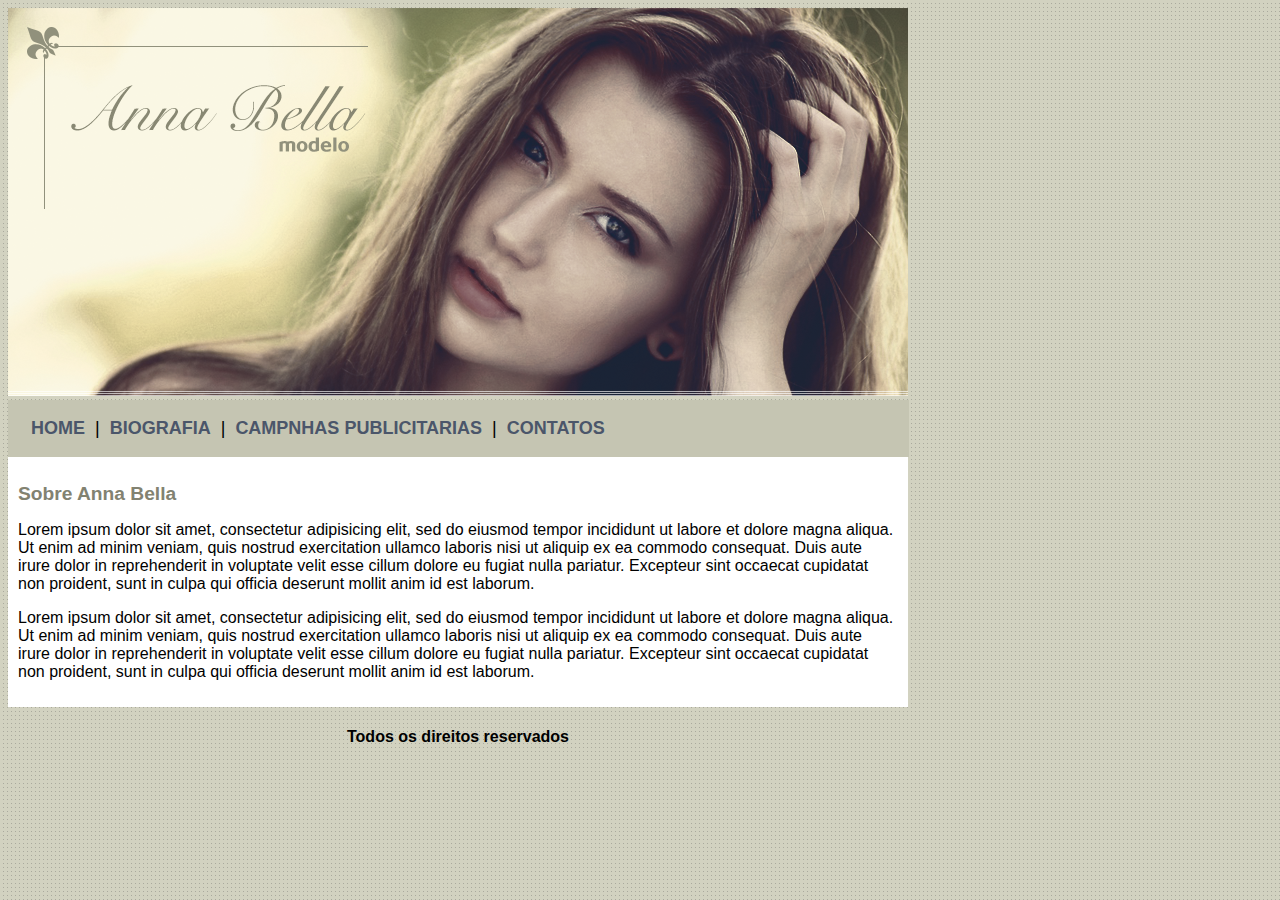
<file: desafio-DIO-primeiro-projeto/index.html>
<!DOCTYPE html>
<html>
<head>
	<title>Anna Bella-Oficial</title>
	<meta charset="utf-8">


	<link rel="stylesheet" type="text/css" href="estilo.css">

</head>
<body>
	<div id="principal">
		<img src="imagens/capa.png">

		<div id="menu">
		
		<a href="index.html">HOME</a> |
		<a href="biografia.html">BIOGRAFIA</a> |
		<a href="campanhas-publicitaria.html">CAMPNHAS PUBLICITARIAS</a> |
		<a href="contato.html">CONTATOS</a>

		
		</div>


		<div class="paragrafo">

			<h2><strong>Sobre Anna Bella</strong></h2>
		
			<p>Lorem ipsum dolor sit amet, consectetur adipisicing elit, sed do eiusmod
	tempor incididunt ut labore et dolore magna aliqua. Ut enim ad minim veniam,
	quis nostrud exercitation ullamco laboris nisi ut aliquip ex ea commodo
	consequat. Duis aute irure dolor in reprehenderit in voluptate velit esse
	cillum dolore eu fugiat nulla pariatur. Excepteur sint occaecat cupidatat non
	proident, sunt in culpa qui officia deserunt mollit anim id est laborum.</p>

			<p>Lorem ipsum dolor sit amet, consectetur adipisicing elit, sed do eiusmod
	tempor incididunt ut labore et dolore magna aliqua. Ut enim ad minim veniam,
	quis nostrud exercitation ullamco laboris nisi ut aliquip ex ea commodo
	consequat. Duis aute irure dolor in reprehenderit in voluptate velit esse
	cillum dolore eu fugiat nulla pariatur. Excepteur sint occaecat cupidatat non
	proident, sunt in culpa qui officia deserunt mollit anim id est laborum.</p>

		</div>

		<h4 class="centralizar">Todos os direitos reservados</h4>
	

		
	</div>

	


</body>
</html>
</file>
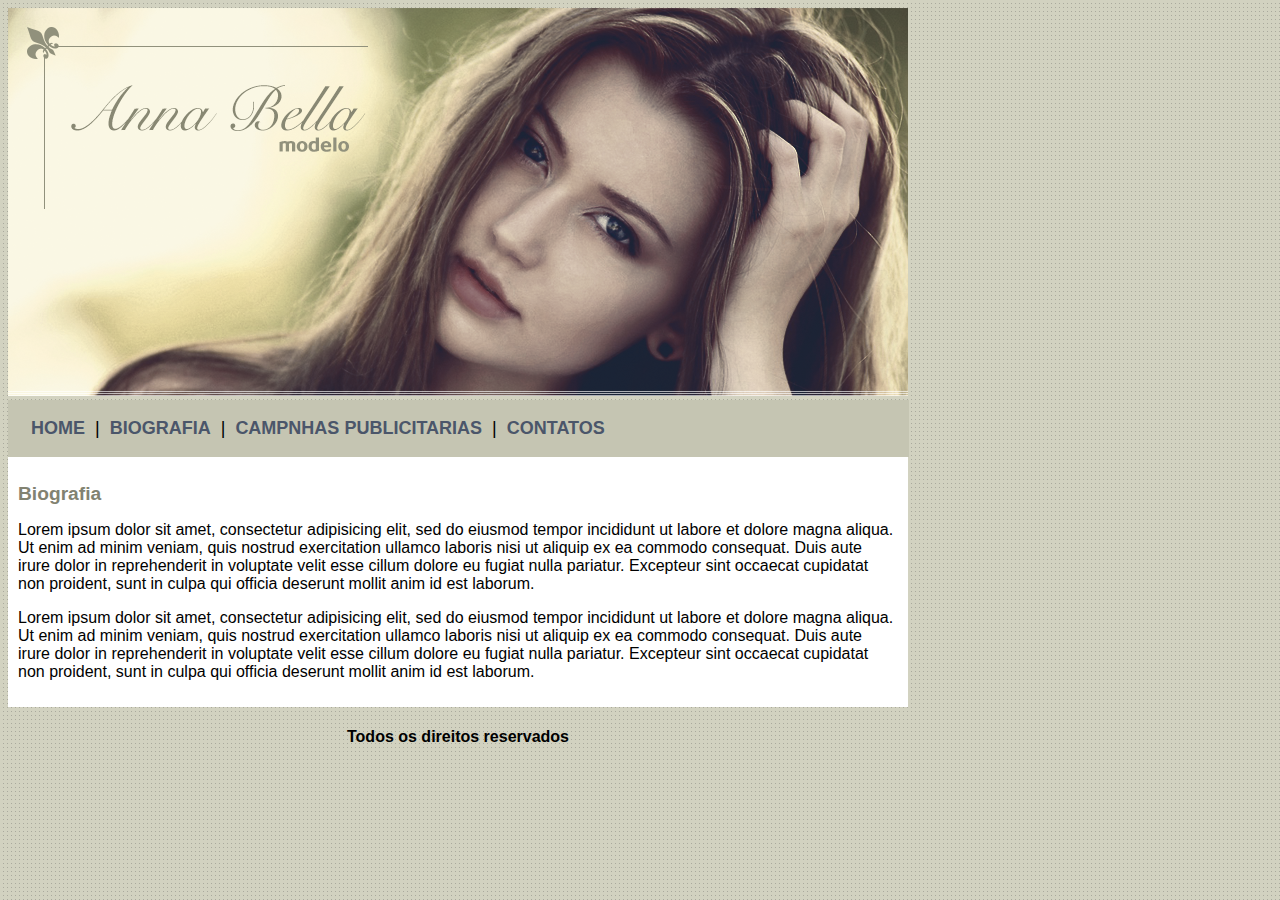
<file: desafio-DIO-primeiro-projeto/biografia.html>
<!DOCTYPE html>
<html>
<head>
	<title>Anna Bella-Biografia</title>
	<meta charset="utf-8">


	<link rel="stylesheet" type="text/css" href="estilo.css">

</head>
<body>
	<div id="principal">
		<img src="imagens/capa.png">

		<div id="menu">
		
		<a href="index.html">HOME</a> |
		<a href="biografia.html">BIOGRAFIA</a> |
		<a href="campanhas-publicitaria.html">CAMPNHAS PUBLICITARIAS</a> |
		<a href="contato.html">CONTATOS</a>

		
		</div>


		<div class="paragrafo">

			<h2><strong>Biografia</strong></h2>
		
			<p>Lorem ipsum dolor sit amet, consectetur adipisicing elit, sed do eiusmod
	tempor incididunt ut labore et dolore magna aliqua. Ut enim ad minim veniam,
	quis nostrud exercitation ullamco laboris nisi ut aliquip ex ea commodo
	consequat. Duis aute irure dolor in reprehenderit in voluptate velit esse
	cillum dolore eu fugiat nulla pariatur. Excepteur sint occaecat cupidatat non
	proident, sunt in culpa qui officia deserunt mollit anim id est laborum.</p>

			<p>Lorem ipsum dolor sit amet, consectetur adipisicing elit, sed do eiusmod
	tempor incididunt ut labore et dolore magna aliqua. Ut enim ad minim veniam,
	quis nostrud exercitation ullamco laboris nisi ut aliquip ex ea commodo
	consequat. Duis aute irure dolor in reprehenderit in voluptate velit esse
	cillum dolore eu fugiat nulla pariatur. Excepteur sint occaecat cupidatat non
	proident, sunt in culpa qui officia deserunt mollit anim id est laborum.</p>

		</div>

		<h4 class="centralizar">Todos os direitos reservados</h4>
	

		
	</div>

	


</body>
</html>
</file>
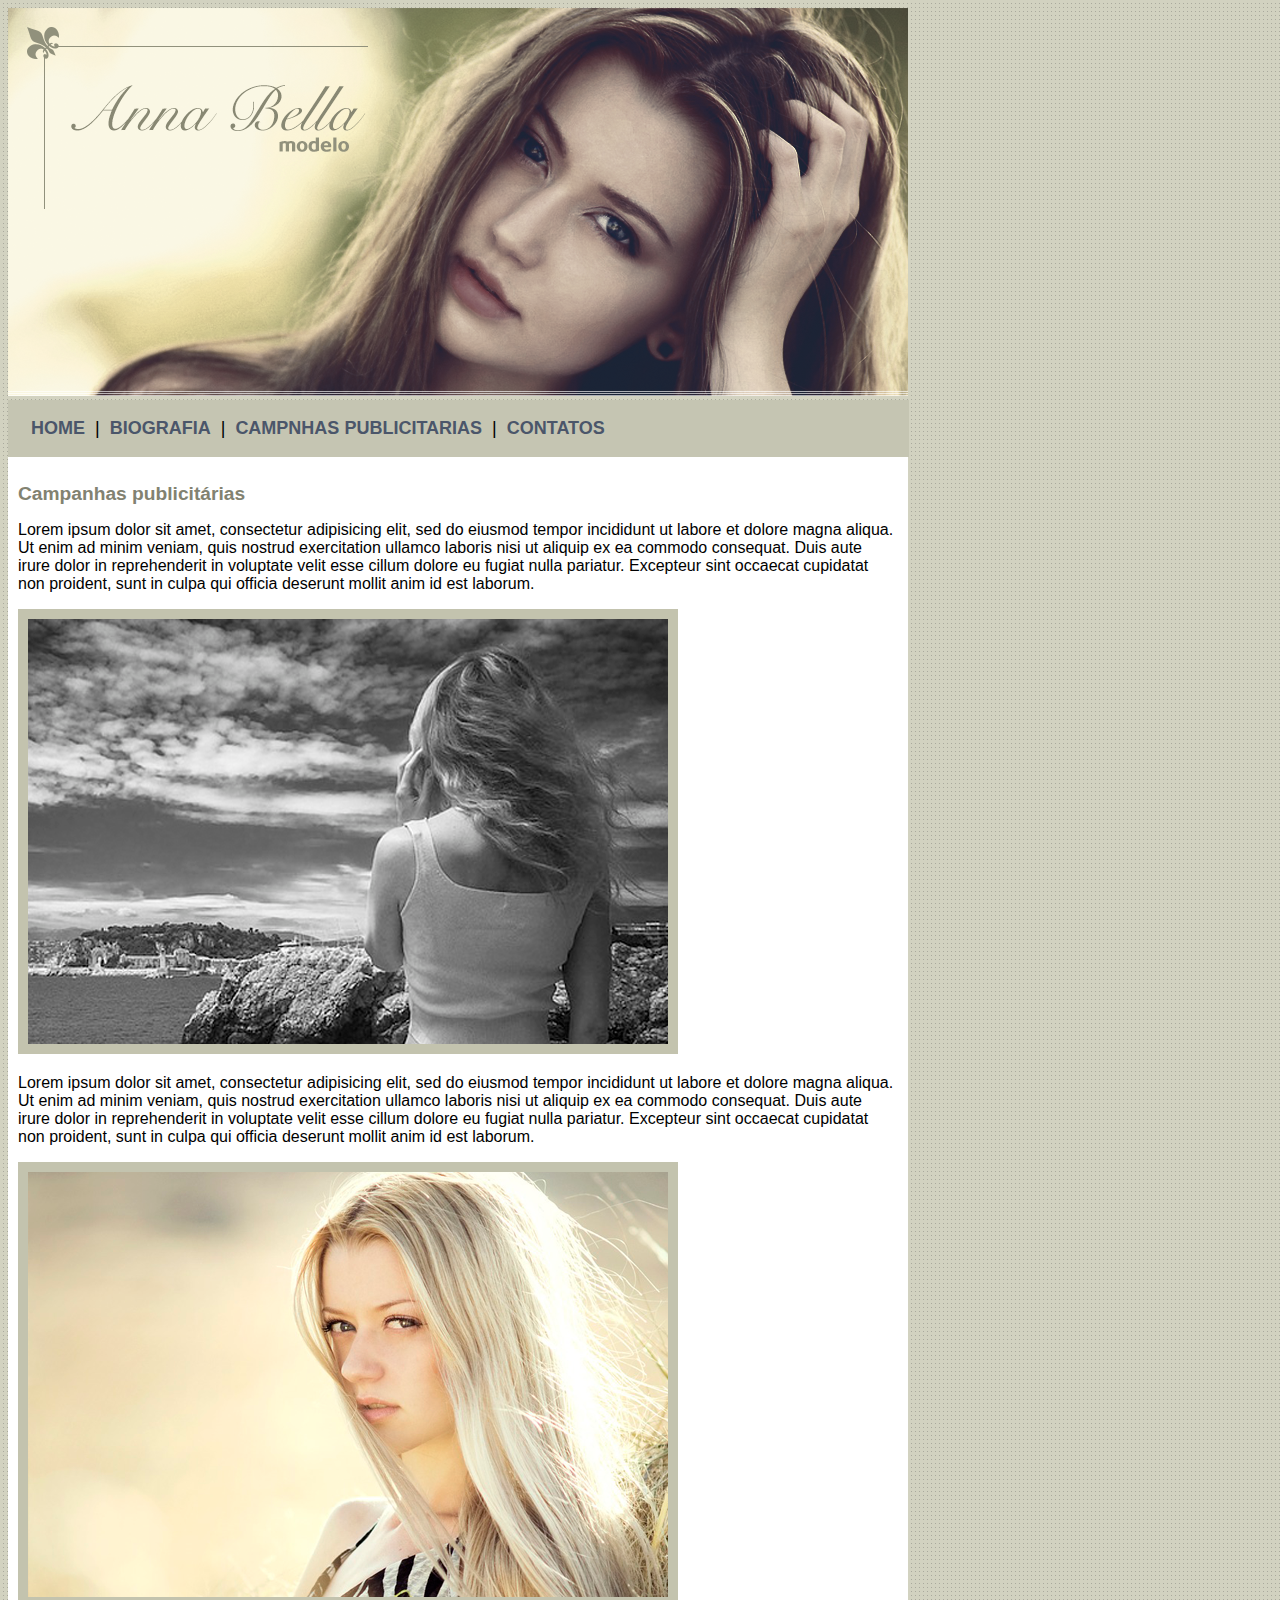
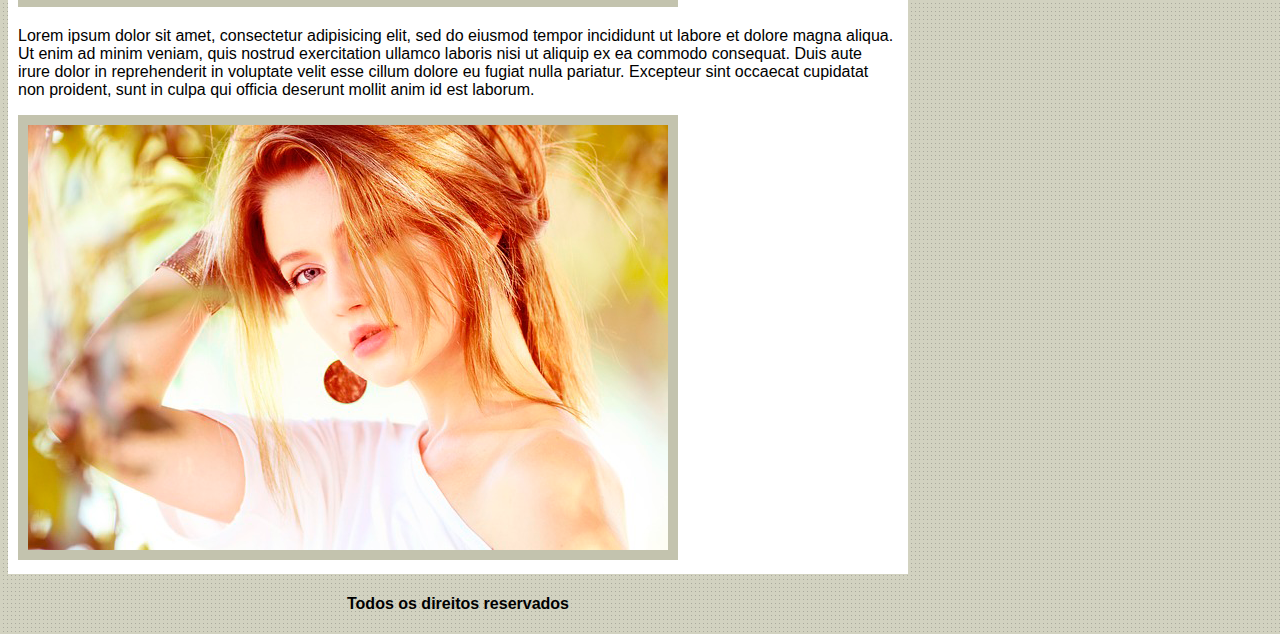
<file: desafio-DIO-primeiro-projeto/campanhas-publicitaria.html>
<!DOCTYPE html>
<html>
<head>
	<title>Anna Bella-Campanhas Publicitárias</title>
	<meta charset="utf-8">


	<link rel="stylesheet" type="text/css" href="estilo.css">

</head>
<body>
	<div id="principal">
		<img src="imagens/capa.png">

		<div id="menu">
		
		<a href="index.html">HOME</a> |
		<a href="biografia.html">BIOGRAFIA</a> |
		<a href="campanhas-publicitaria.html">CAMPNHAS PUBLICITARIAS</a> |
		<a href="contato.html">CONTATOS</a>

		
		</div>


		<div class="paragrafo">

			<h2><strong>Campanhas publicitárias</strong></h2>
		
			<p>Lorem ipsum dolor sit amet, consectetur adipisicing elit, sed do eiusmod
	tempor incididunt ut labore et dolore magna aliqua. Ut enim ad minim veniam,
	quis nostrud exercitation ullamco laboris nisi ut aliquip ex ea commodo
	consequat. Duis aute irure dolor in reprehenderit in voluptate velit esse
	cillum dolore eu fugiat nulla pariatur. Excepteur sint occaecat cupidatat non
	proident, sunt in culpa qui officia deserunt mollit anim id est laborum.</p>

				<img src="imagens/foto1.png" class="img-campanha">

			<p>Lorem ipsum dolor sit amet, consectetur adipisicing elit, sed do eiusmod
	tempor incididunt ut labore et dolore magna aliqua. Ut enim ad minim veniam,
	quis nostrud exercitation ullamco laboris nisi ut aliquip ex ea commodo
	consequat. Duis aute irure dolor in reprehenderit in voluptate velit esse
	cillum dolore eu fugiat nulla pariatur. Excepteur sint occaecat cupidatat non
	proident, sunt in culpa qui officia deserunt mollit anim id est laborum.</p>

				<img src="imagens/foto2.png" class="img-campanha">

			<p>Lorem ipsum dolor sit amet, consectetur adipisicing elit, sed do eiusmod
	tempor incididunt ut labore et dolore magna aliqua. Ut enim ad minim veniam,
	quis nostrud exercitation ullamco laboris nisi ut aliquip ex ea commodo
	consequat. Duis aute irure dolor in reprehenderit in voluptate velit esse
	cillum dolore eu fugiat nulla pariatur. Excepteur sint occaecat cupidatat non
	proident, sunt in culpa qui officia deserunt mollit anim id est laborum.</p>
	
			<img src="imagens/foto3.png" class="img-campanha">		

		</div>

		<h4 class="centralizar">Todos os direitos reservados</h4>
	

		
	</div>

	


</body>
</html>
</file>
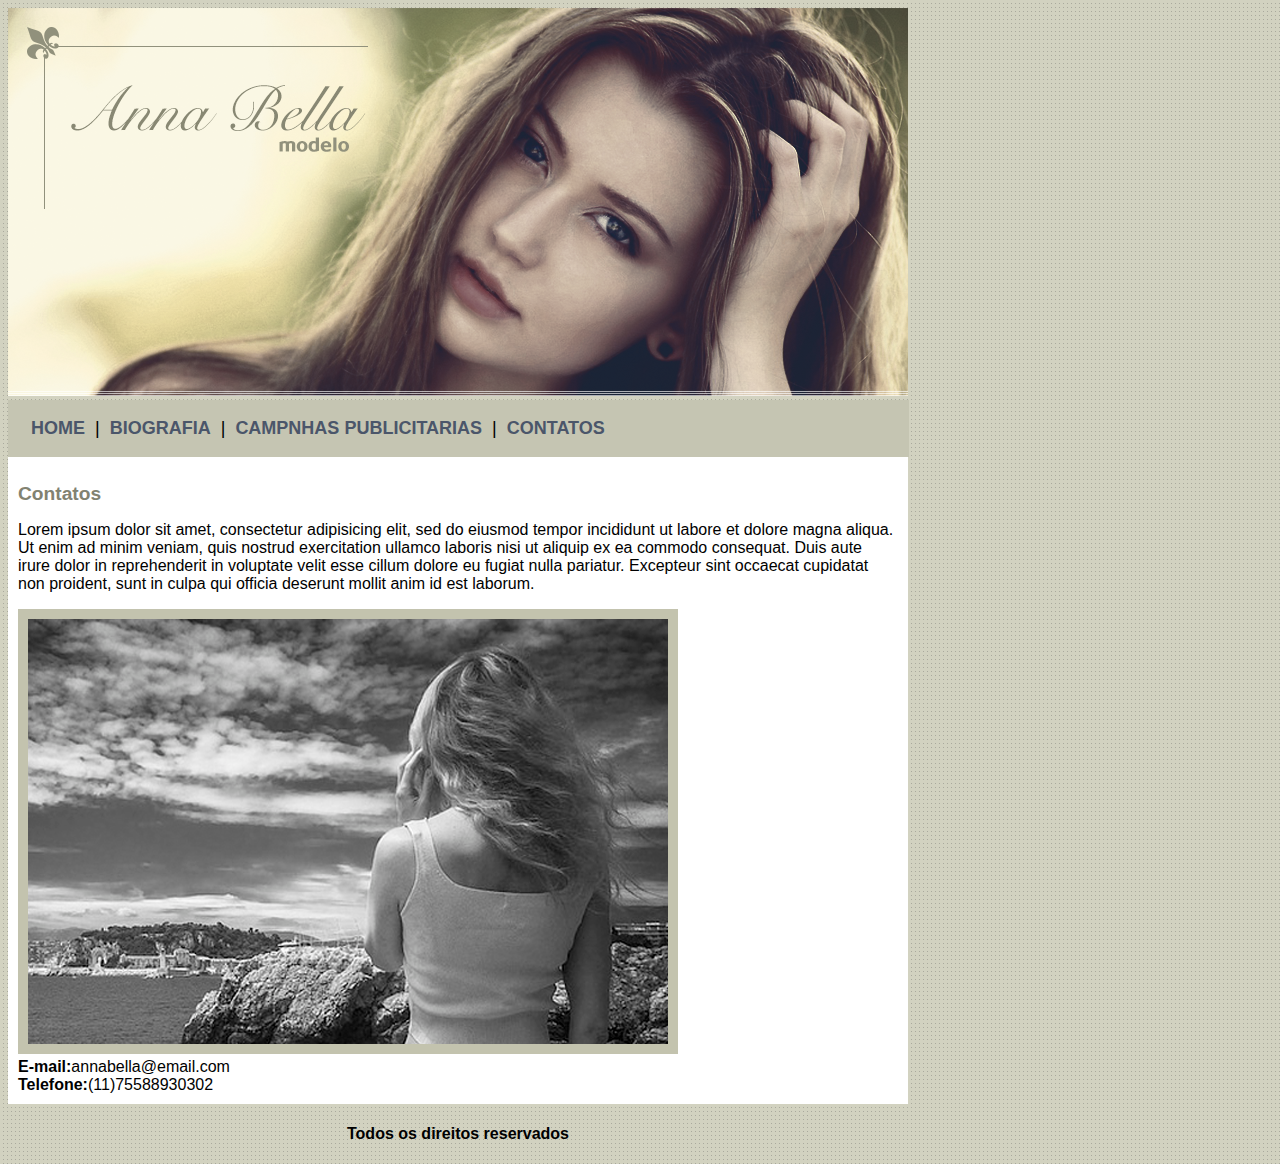
<file: desafio-DIO-primeiro-projeto/contato.html>
<!DOCTYPE html>
<html>
<head>
	<title>Anna Bella-Contatos</title>
	<meta charset="utf-8">


	<link rel="stylesheet" type="text/css" href="estilo.css">

</head>
<body>
	<div id="principal">
		<img src="imagens/capa.png">

		<div id="menu">
		
		<a href="index.html">HOME</a> |
		<a href="biografia.html">BIOGRAFIA</a> |
		<a href="campanhas-publicitaria.html">CAMPNHAS PUBLICITARIAS</a> |
		<a href="contato.html">CONTATOS</a>

		
		</div>


		<div class="paragrafo">

			<h2><strong>Contatos</strong></h2>
		
			<p>Lorem ipsum dolor sit amet, consectetur adipisicing elit, sed do eiusmod
	tempor incididunt ut labore et dolore magna aliqua. Ut enim ad minim veniam,
	quis nostrud exercitation ullamco laboris nisi ut aliquip ex ea commodo
	consequat. Duis aute irure dolor in reprehenderit in voluptate velit esse
	cillum dolore eu fugiat nulla pariatur. Excepteur sint occaecat cupidatat non
	proident, sunt in culpa qui officia deserunt mollit anim id est laborum.</p>

				<img src="imagens/foto1.png" class="img-campanha"><br>

		
			<strong>E-mail:</strong>annabella@email.com<br>
			<strong>Telefone:</strong>(11)75588930302
			
			

		</div>
		<h4 class="centralizar">Todos os direitos reservados</h4>
	</div>
</file>
<file: desafio-DIO-primeiro-projeto/estilo.css>
body{
			background: #d2d2c1 url(imagens/fundo.png);
			font-family: Arial,Helvetica,Sans-Serif;

		}

		#principal{
			width: 900px;

		}

		#menu{
			background-color: #c5c5b2;
			font-size: 18px ;
			padding: 18px;
			width: 865px;
			


		}

		.paragrafo{
			
			background-color: white;
			padding: 10px;
			width: 880px;
		}
		
		a{
			color: #4b566a;
			text-decoration: none;
			font-weight: bold;
			padding: 5px;


		}


		.centralizar {
			text-align: center;

		}

		h2{
			color: #828271;
			font-size: 1.2em;
		}


		.img-campanha{
			border: 10px solid #c3c3ae;

		}
</file>
